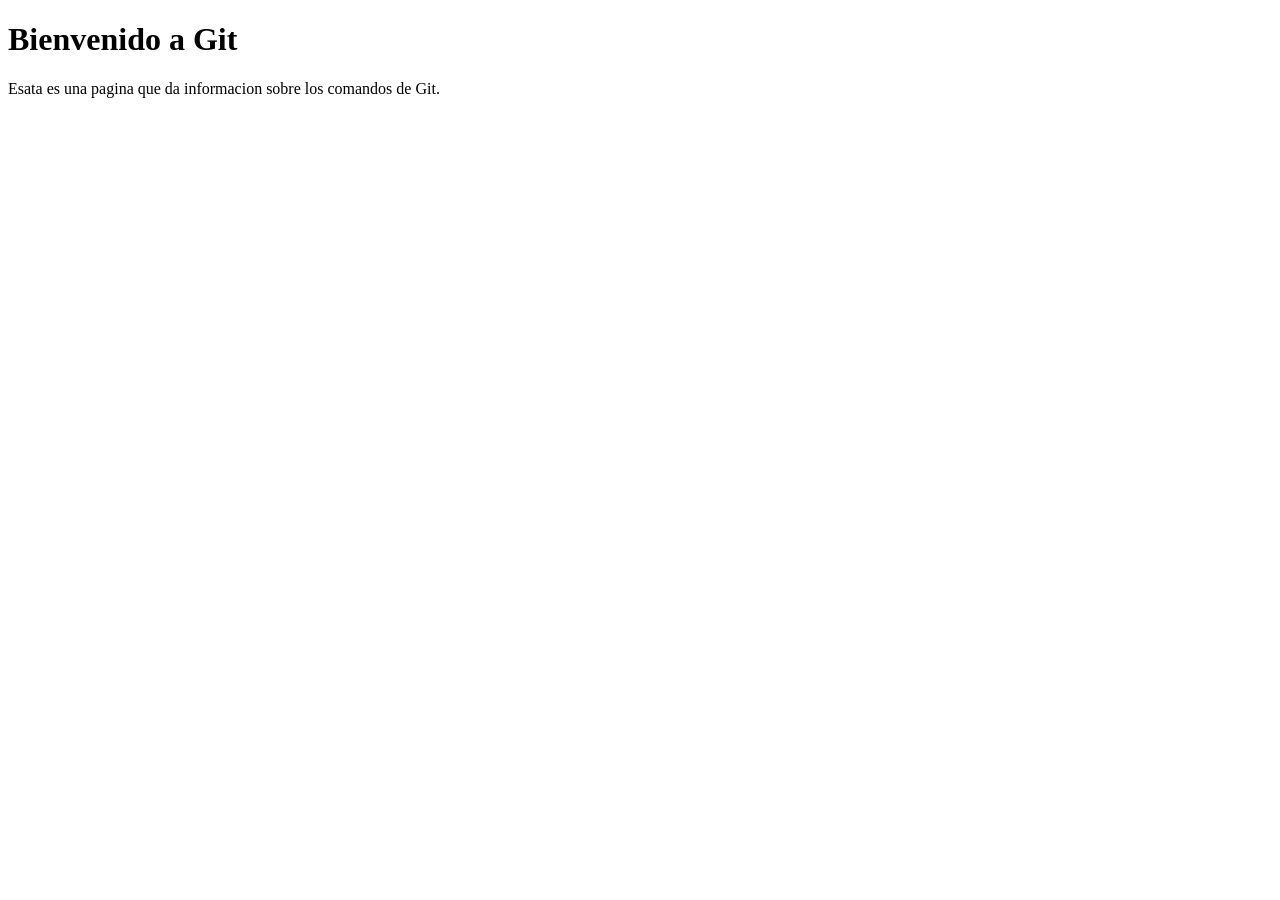
<file: home.html>
<!DOCTYPE html>
<html lang="en">
<head>
    <meta charset="UTF-8">
    <meta name="viewport" content="width=device-width, initial-scale=1.0">
    <title>GIT</title>
</head>
<body>
    <h1>Bienvenido a Git</h1>
    <p>Esata es una pagina que da informacion sobre los comandos de Git.</p>
</body>
</html>
</file>
